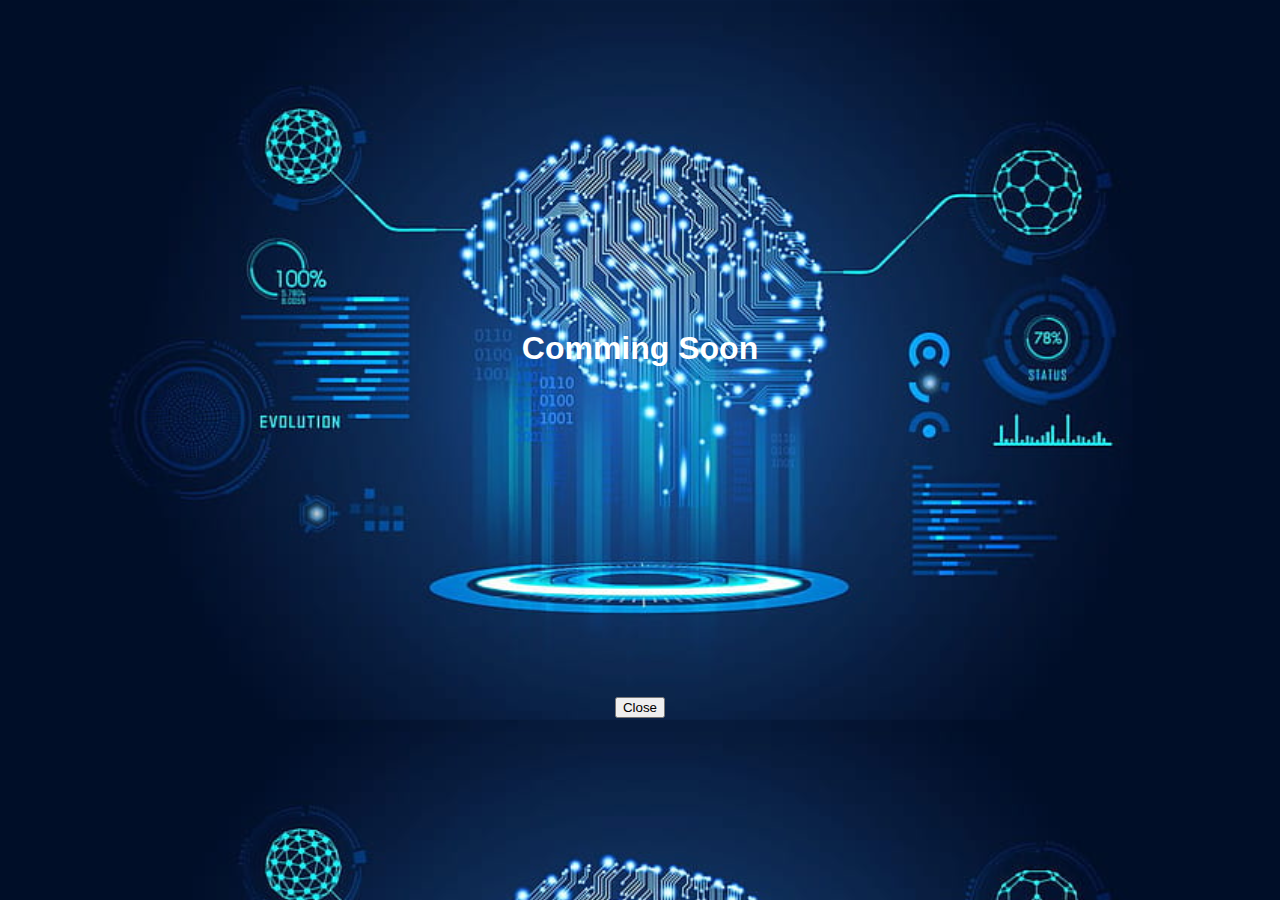
<file: index1.html>
<!DOCTYPE html>
<html lang="en">
<head>
    <meta charset="UTF-8">
    <meta name="viewport" content="width=device-width, initial-scale=1.0">
    <title>Comming Soon</title>
    <link rel="stylesheet" href="style4.css">
</head>
<body>
    <h1 class="sky">Comming Soon</h1>
    <main>
        <form class="hrr" action="">
            <button onclick="window.close()">Close</button>
        </form>

    </main>
    
    
</body>
</html>
</file>
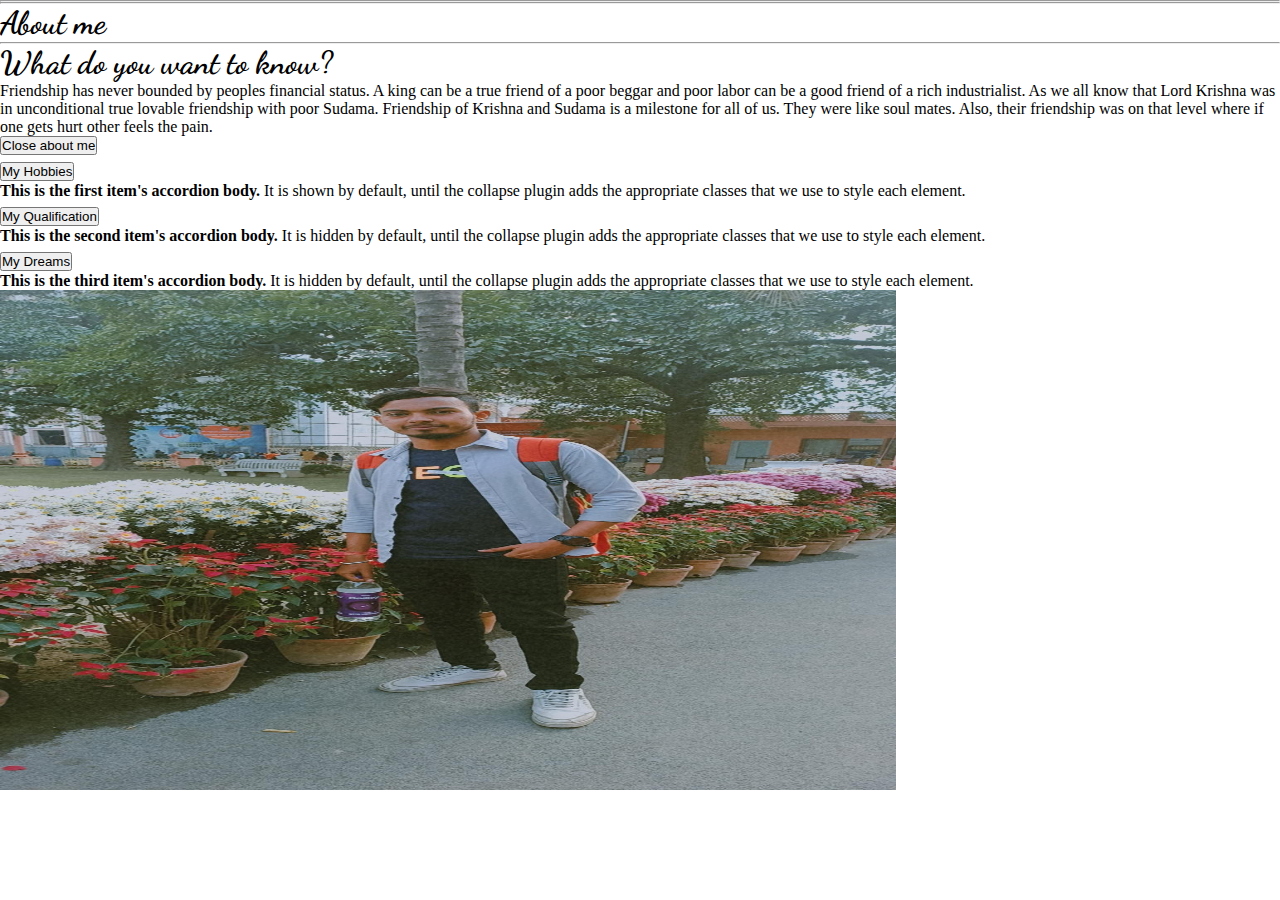
<file: index2.html>
<!DOCTYPE html>
<html lang="en">
<head>
    <meta charset="UTF-8">
    <meta name="viewport" content="width=device-width, initial-scale=1.0">
    <title>About Amit</title>
    <link rel="stylesheet" href="style.css">
    <link href="https://cdn.jsdelivr.net/npm/bootstrap@5.0.2/dist/css/bootstrap.min.css" rel="stylesheet" integrity="sha384-EVSTQN3/azprG1Anm3QDgpJLIm9Nao0Yz1ztcQTwFspd3yD65VohhpuuCOmLASjC" crossorigin="anonymous">
     <!-- heading style -->
    <link rel="preconnect" href="https://fonts.googleapis.com">
    <link rel="preconnect" href="https://fonts.gstatic.com" crossorigin>
    <link href="https://fonts.googleapis.com/css2?family=Dancing+Script:wght@500&display=swap" rel="stylesheet">
     <!-- icon add -->
    <link rel="stylesheet" type="text/css" href="https://stackpath.bootstrapcdn.com/font-awesome/4.7.0/css/font-awesome.min.css">
</head>
<body>
    <!-- About Section -->
    <!-- Section lift -->
    <section class="about my-5">
        <hr class="text-white">
        <hr class="text-white">
        <div class="container">
            <div class="text-center my-5">
                <h1 data-aos="fade-up" data-offset="200"><span class="text-primary">About</span> me</span></h1>
                <hr / class="w-25 m-auto">
            </div>
            <div class="row">
                <div class="col-sm-12 col-md-6 col-lg-6 col-12" data-aos="fade-up-right" data-offset="200">
                    <h1>What do you <span class="text-primary">want to know?</span></h1>
                    <p class="p-2">Friendship has never bounded by peoples financial status. A king can be a true friend of a poor beggar and poor labor can be a good friend of a rich industrialist. As we all know that Lord Krishna was in unconditional true lovable friendship with poor Sudama. Friendship of Krishna and Sudama is a milestone for all of us. They were like soul mates. Also, their friendship was on that level where if one gets hurt other feels the pain.</p>
                    <button onclick="window.close()" type="button" class="btn btn-light mb-5">Close about me</button>
                    <!-- Accordion -->
                    <div class="accordion" id="accordionExample" data-aos="fade-up-right" data-offset="200">
                        <div class="accordion-item">
                            <h2 class="accordion-header" id="headingOne">
                                <button class="accordion-button" type="button" data-bs-toggle="collapse" data-bs-target="#collapseOne" aria-expanded="true" aria-controls="collapseOne">
                                    My Hobbies
                                </button>
                            </h2>
                            <div id="collapseOne" class="accordion-collapse collapse show" aria-labelledby="headingOne" data-bs-parent="#accordionExample">
                                <div class="accordion-body">
                                    <strong>This is the first item's accordion body.</strong> It is shown by default, until the collapse plugin adds the appropriate classes that we use to style each element.
                                </div>
                            </div>
                        </div>
                        <div class="accordion-item">
                            <h2 class="accordion-header" id="headingTwo">
                                <button class="accordion-button collapsed" type="button" data-bs-toggle="collapse" data-bs-target="#collapseTwo" aria-expanded="false" aria-controls="collapseTwo">
                                    My Qualification
                                </button>
                            </h2>
                            <div id="collapseTwo" class="accordion-collapse collapse" aria-labelledby="headingTwo" data-bs-parent="#accordionExample">
                                <div class="accordion-body">
                                    <strong>This is the second item's accordion body.</strong> It is hidden by default, until the collapse plugin adds the appropriate classes that we use to style each element. 
                                </div>
                            </div>
                        </div>
                        <div class="accordion-item">
                            <h2 class="accordion-header" id="headingThree">
                                <button class="accordion-button collapsed" type="button" data-bs-toggle="collapse" data-bs-target="#collapseThree" aria-expanded="false" aria-controls="collapseThree">
                                    My Dreams
                                </button>
                            </h2>
                            <div id="collapseThree" class="accordion-collapse collapse" aria-labelledby="headingThree" data-bs-parent="#accordionExample">
                                <div class="accordion-body">
                                    <strong>This is the third item's accordion body.</strong> It is hidden by default, until the collapse plugin adds the appropriate classes that we use to style each element.
                                </div>
                            </div>
                        </div>
                    </div>
                </div> 
                <!-- section Right -->
                <div class="col-sm-12 col-md-6 col-lg-6 m-auto text-end font" data-aos="fade-up-left" data-offset="200">
                    <img src="./am.jpg" class="img-fluid img-thumbnail">
                </div>
            </div>
        </div> 
    </section>
    <!-- heading -->
    <script src="https://cdn.jsdelivr.net/npm/@popperjs/core@2.9.2/dist/umd/popper.min.js" integrity="sha384-IQsoLXl5PILFhosVNubq5LC7Qb9DXgDA9i+tQ8Zj3iwWAwPtgFTxbJ8NT4GN1R8p" crossorigin="anonymous"></script>
    <script src="https://cdn.jsdelivr.net/npm/bootstrap@5.0.2/dist/js/bootstrap.min.js" integrity="sha384-cVKIPhGWiC2Al4u+LWgxfKTRIcfu0JTxR+EQDz/bgldoEyl4H0zUF0QKbrJ0EcQF" crossorigin="anonymous"></script>
    <script src="https://unpkg.com/aos@2.3.1/dist/aos.js"></script>
    <script>
        AOS.init();
      </script>
</body>
</html>
</file>
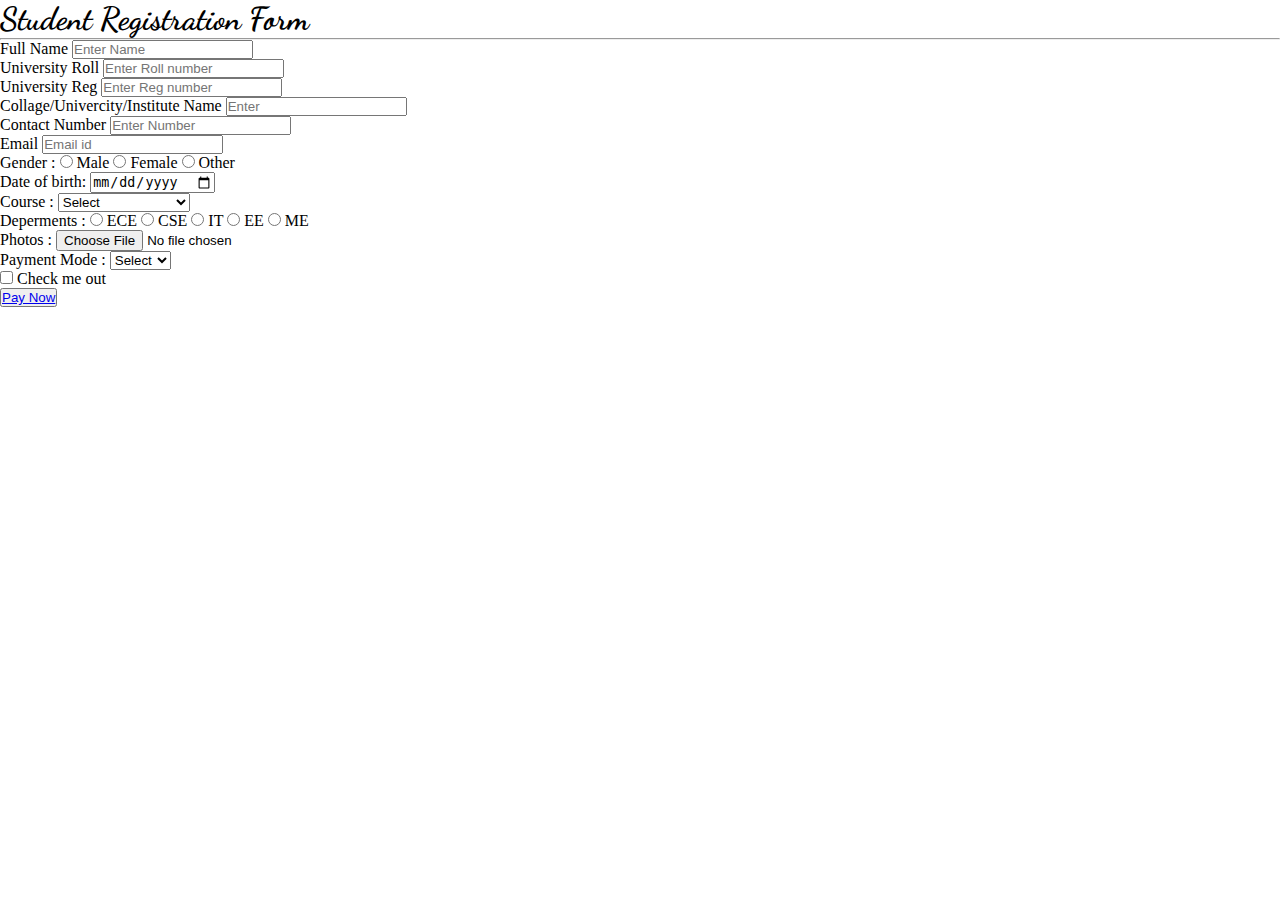
<file: index6.html>
<!DOCTYPE html>
<html lang="en">
<head>
    <meta charset="UTF-8">
    <meta name="viewport" content="width=device-width, initial-scale=1.0">
    <title>Student Registration</title>
    <link rel="stylesheet" href="style.css">
    <link href="https://cdn.jsdelivr.net/npm/bootstrap@5.0.2/dist/css/bootstrap.min.css" rel="stylesheet" integrity="sha384-EVSTQN3/azprG1Anm3QDgpJLIm9Nao0Yz1ztcQTwFspd3yD65VohhpuuCOmLASjC" crossorigin="anonymous">
     <!-- heading style -->
    <link rel="preconnect" href="https://fonts.googleapis.com">
    <link rel="preconnect" href="https://fonts.gstatic.com" crossorigin>
    <link href="https://fonts.googleapis.com/css2?family=Dancing+Script:wght@500&display=swap" rel="stylesheet">
     <!-- icon add -->
    <link rel="stylesheet" type="text/css" href="https://stackpath.bootstrapcdn.com/font-awesome/4.7.0/css/font-awesome.min.css">
</head>
<body class="bg-secondary">
    <section class="contact py-5">
        <div class="container bg-light">
            <div class="col-sm-12 col-md-12 col-lg12 col-12 text-center my-5">
                <h1 data-aos="fade-down" data-offset="200"><span class="text-danger">Student Registration </span> Form</h1>
                <hr / class="w-25 m-auto">
            </div>
            <div class="row">
                <div class="col-sm-12 col-md-12 col-lg-12 col-12" data-aos="zoom-out-up" data-offset="400">
                    <form class="row g-4">
                        <div class="col-md-6">
                            <label for="inputtext4" class="form-label">Full Name</label>
                            <input type="text" class="form-control"  placeholder="Enter Name">
                        </div>
                        <div class="col-md-6">
                            <label for="inputtext" class="form-label">University Roll</label>
                            <input type="text" class="form-control" placeholder="Enter Roll number">
                        </div>
                        <div class="col-md-6">
                            <label for="inputtext" class="form-label">University Reg</label>
                            <input type="text" class="form-control"  placeholder="Enter Reg number">
                        </div>
                        <div class="col-6">
                            <label for="inputtext" class="form-label">Collage/Univercity/Institute Name</label>
                            <input type="text" class="form-control"  placeholder="Enter">
                        </div>
                        <div class="col-md-6">
                            <label for="inputtext" class="form-label">Contact Number</label>
                            <input type="text" class="form-control"  placeholder="Enter Number">
                        </div>
                        <div class="col-md-6">
                            <label for="inputEmail4" class="form-label">Email</label>
                            <input type="email" class="form-control"  placeholder="Email id">
                        </div>
                        <div class="col-md-6">
                            Gender :  <input type="radio" name="gender" id=""> Male  <input type="radio" name="gender" id=""> Female  <input type="radio" name="gender" id=""> Other 
                        </div>
                        <div class="col-md-6">
                            Date of birth:  <input type="date">
                        </div>
                        <div class="col-md-6">
                            Course :  <select name="dropdown" id="">
                                <option value="select">Select</option>
                                <option value="ml using python">ML using Python</option>
                                <option value="web development">Web Development</option>
                                <option value="app development">App development</option>
                                <option value="iot">IOT</option>
                                <option value="matlab">MATLAB</option>
                                <option value="vlsi">VLSI</option>
                            </select>
                        </div>
                        <div class="col-md-6">
                            Deperments : <input type="radio" name="deperments" id=""> ECE  <input type="radio" name="deperments" id=""> CSE  <input type="radio" name="deperments" id=""> IT  <input type="radio" name="deperments" id=""> EE  <input type="radio" name="deperments" id=""> ME
                        </div>
                        <div class="col-md-6">
                            Photos : <input type="file">
                        </div>
                        <div class="col-md-6">
                            Payment Mode : <select name="dropdown" id="">
                                <option value="Select">Select</option>
                                <option value="online">Online</option>
                            </select>
                        </div>
                        <div class="col-12">
                            <div class="form-check">
                                <input class="form-check-input" type="checkbox" id="gridCheck">
                                <label class="form-check-label text-center" for="gridCheck">
                                    Check me out
                                </label>
                            </div>
                        </div>
                        <div class="col-12 text-center">
                          <button type="submit" class="btn btn-primary">
                            <a href="index7.html" class="btn btn-primary">Pay Now</a>
                          </button>
                        </div>
                    </form>
                </div>
            </div>
        </div>
    </section>
     <!-- heading -->
     <script src="https://cdn.jsdelivr.net/npm/@popperjs/core@2.9.2/dist/umd/popper.min.js" integrity="sha384-IQsoLXl5PILFhosVNubq5LC7Qb9DXgDA9i+tQ8Zj3iwWAwPtgFTxbJ8NT4GN1R8p" crossorigin="anonymous"></script>
     <script src="https://cdn.jsdelivr.net/npm/bootstrap@5.0.2/dist/js/bootstrap.min.js" integrity="sha384-cVKIPhGWiC2Al4u+LWgxfKTRIcfu0JTxR+EQDz/bgldoEyl4H0zUF0QKbrJ0EcQF" crossorigin="anonymous"></script>
     <script src="https://unpkg.com/aos@2.3.1/dist/aos.js"></script>
     <script>
         AOS.init();
       </script>
</body>
</html>
</file>
<file: style4.css>
body{
    margin: 0;
    padding: 0;
    background: url(./signin1.jpg);

    background-size: cover;
    font-family: sans-serif;
}
.title{
    text-align: center;
    padding: 50px 0 20px;
}
.title h1{
    margin: 0;
    padding: 0;
    color: #262626;
    text-transform: uppercase;
    font-size: 36px;
}
.container{
    width: 50%;
    height: 400px;
    background: #fff;
    margin: 0 auto;
    border: 2px solid #fff;
    box-shadow: 0 15px 40px rgba(0,0,0,.5);
}
.container .left{
    float: left;
    width: 50%;
    height: 400px;
    background: url(./signin2.jpg);
    background-size: cover;
    box-sizing: border-box;
}
.container .right{
    float: right;
    width: 50%;
    height: 400px;
    box-sizing: border-box;
}
.formbox{
    width: 100%;
    padding: 80px 40px;
    box-sizing: border-box;
    height: 400px;
    background: #fff;
}
.formbox p{
    margin: 0;
    padding: 0;
    font-weight: bold;
    color: #a6af13;
}
.formbox input{
    width: 100%;
    margin-bottom: 20px;
}
.formbox input[type="text"],
.formbox input[type="Password"]{
    border: none;
    border-bottom: 2px solid #a6af13;
    outline: none;
    height: 40px;

}
.formbox input[type="text"]:focus,
.formbox input[type="Password"]:focus{
    border-bottom: 2px solid #262626;
}
.formbox input[type="Submit"]{
    border: none;
    outline: none;
    height: 40px;
    color: #fff;
    background: #262626;
    cursor: pointer;
}
.formbox input[type="Submit"]:hover{
    background: #a6af13;
}
.formbox a{
    color: #262626;
    font-size: 12px;
    font-weight: bold;

}
.sky{
    color: #ffffff;
     margin:330px; 
    text-align: center;;
}
.hrr{
    text-align: center;
    left: 25%;
    cursor: pointer;
    color: #a6af13;
}
</file>
<file: style.css>
*{padding: 0; margin: 0; box-sizing: border-box;}
body{
    overflow-x: hidden;
}
h1{
    font-family: 'Dancing Script', cursive;
}
.carousel-item img{
    width: 100%;
    height: 85vh;
}
.font img{
    min-width: 70%;
    max-height: 500px;
}
.card-body img{
    min-width: 50%;
    max-height: 200px;
}
.font1 img{
    min-width: 60%;
    max-height: 350px;
}
.toy:hover{
    color: #ff0000;
}
.koy:hover{
    color: #ff00b3;
}
.tok:hover{
    color: #f54646;
}
</file>
